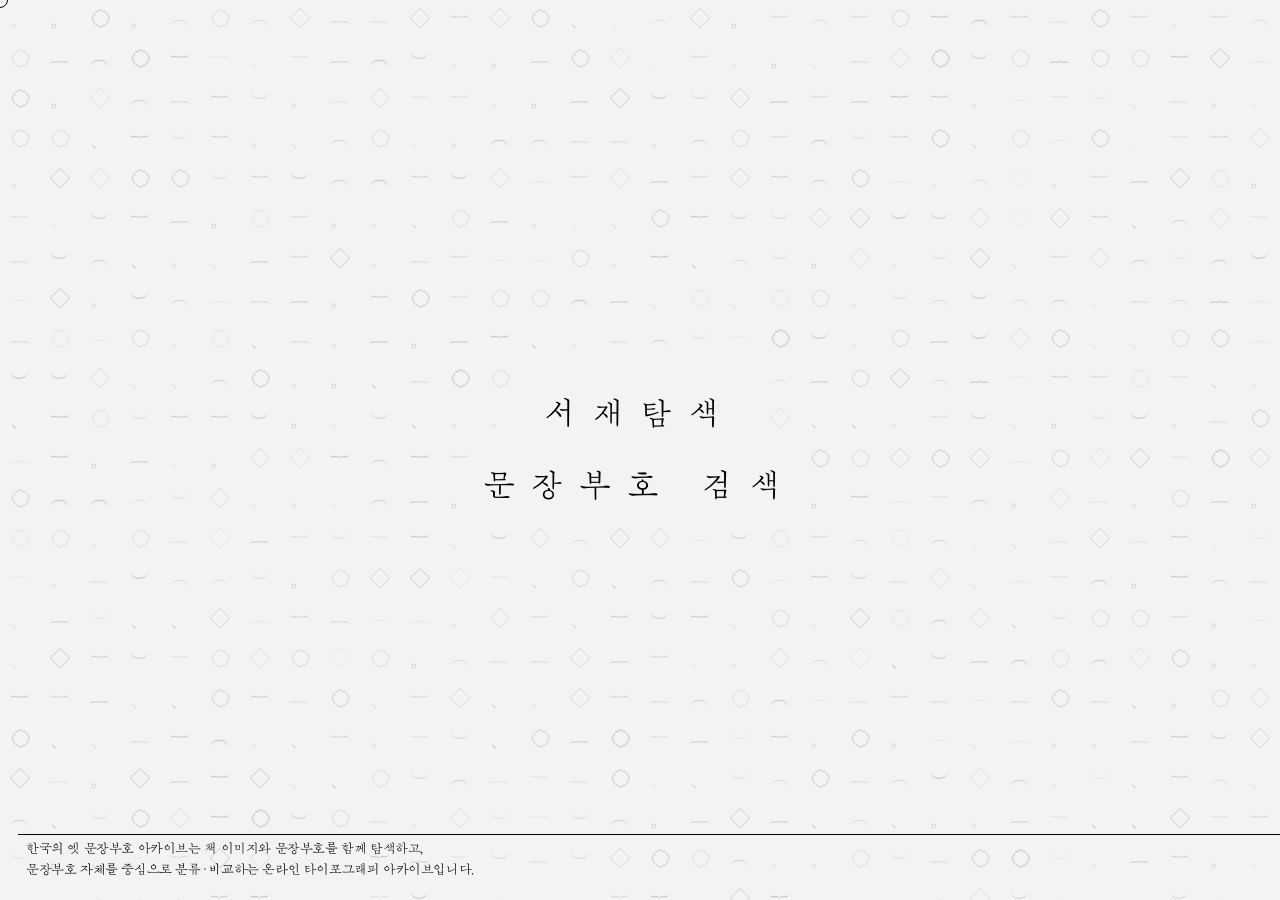
<file: index.html>
<!DOCTYPE html>
<html lang="ko">
<head>
<meta charset="UTF-8" />
<meta name="viewport" content="width=device-width, initial-scale=1.0" />
<title>한국의 옛 문장부호 아카이브</title>

<style>
@font-face {
  font-family: 'OnulSamhwamyeongjo';
  src: url('./OnulSamhwamyeongjo-Regular.woff') format('woff');
  font-weight: 300;
  font-style: normal;
}

*{
  margin:0;
  padding:0;
  box-sizing:border-box;
}

html,
body{
  width:100%;
  height:100%;
  overflow:hidden;
  background:#f3f3f3;
  color:#000;
  font-family:"OnulSamhwamyeongjo", serif;
}

body{
  cursor:none;
}

#cursor{
  position:fixed;
  width:16px;
  height:16px;
  border:1px solid #000;
  border-radius:50%;
  pointer-events:none;
  z-index:9999;
  transform:translate(-50%,-50%);
  transition:width .18s ease, height .18s ease, background .18s ease;
}

#cursor.big{
  width:42px;
  height:42px;
  background:rgba(0,0,0,.05);
}

.page{
  position:relative;
  width:100vw;
  height:100vh;
  overflow:hidden;
}

#canvas{
  position:absolute;
  inset:0;
  z-index:1;
}

.menu{
  position:relative;
  font-size: 2rem;
  z-index:5;
  width:100%;
  height:100%;
  display:flex;
  flex-direction:column;
  justify-content:center;
  align-items:center;
  gap:40px;
  pointer-events:none;
  letter-spacing: 2rem;
}

.link{
  position:relative;
  display:block;
  text-decoration:none;
  pointer-events:auto;
  font-size:clamp(2rem,8vw,2rem);
  font-weight:300;
  line-height:1;
  letter-spacing:.5em;
  color:#000;
  mix-blend-mode:screen;
  transition:
    transform .4s cubic-bezier(.22,1,.36,1),
    letter-spacing .4s cubic-bezier(.22,1,.36,1);
}

.link:hover{
  transform:scale(1.04);
  border-bottom:1px solid #000;
}

/* 하단 정보 전체 */
.bottom-info{
  position:absolute;
  left:18px;
  bottom:16px;
  z-index:6;

  display:grid;
  grid-template-columns: 520px 930px;
  gap:18px;
  align-items:start;

  height:50px;
  overflow:hidden;

  border-top:1px solid #000;


  color:#000;
}

/* 왼쪽 기본 설명 */
.info{
  width:520px;
  height:72px;

  font-size:.82rem;
  line-height:1.6;
  letter-spacing:-.03em;
  padding-left:8px;
  padding-top: 4px;
  overflow:hidden;
}

/* 오른쪽 hover 설명 */
.hover-info{
  width:500px;
  height:72px;

  font-size:.82rem;
  line-height:1.7;
  letter-spacing:-.03em;

  padding-top: 3px;

  overflow:hidden;
  word-break:keep-all;
  overflow-wrap:break-word;
}

/* 모바일 */
@media(max-width:760px){
  body{
    cursor:auto;
  }

  #cursor{
    display:none;
  }

  .link{
    font-size:clamp(3rem,15vw,5rem);
  }

  .bottom-info{
    left:10px;
    right:10px;
    bottom:10px;

    grid-template-columns: 1fr 120px;
    gap:10px;

    height:72px;
  }

  .info{
    width:auto;
    height:72px;
    font-size:.72rem;
  }

  .hover-info{
    width:300px;
    height:72px;
    font-size:.72rem;
  }
}
</style>
</head>

<body>

<div id="cursor"></div>

<main class="page">

  <canvas id="canvas"></canvas>

  <nav class="menu">
    <a href="5.9.html" class="link" id="link1">서재탐색</a>
    <a href="college.html" class="link" id="link2">문장부호 검색</a>
  </nav>

  <div class="bottom-info">
    <p class="info">
      한국의 옛 문장부호 아카이브는 책 이미지와 문장부호를 함께 탐색하고,<br>
      문장부호 자체를 중심으로 분류·비교하는 온라인 타이포그래피 아카이브입니다.
    </p>

    <p class="hover-info" id="hoverInfo"></p>
  </div>

</main>

<script>
/* ── 커서 ── */
const cursor = document.getElementById("cursor");

let mouseX = 0;
let mouseY = 0;
let cursorBusy = false;

window.addEventListener("mousemove", e => {
  mouseX = e.clientX;
  mouseY = e.clientY;

  if (!cursorBusy) {
    cursorBusy = true;

    requestAnimationFrame(() => {
      cursor.style.left = mouseX + "px";
      cursor.style.top  = mouseY + "px";

      const target = document.elementFromPoint(mouseX, mouseY);
      cursor.classList.toggle("big", !!target?.closest(".link"));

      cursorBusy = false;
    });
  }
});

/* ── 링크 호버 정보 ── */
const hoverInfo = document.getElementById("hoverInfo");
const link1 = document.getElementById("link1");
const link2 = document.getElementById("link2");

function setHoverInfo(text) {
  hoverInfo.textContent = text;
}

link1.addEventListener("mouseenter", () => {
  setHoverInfo("서재를 탐색하듯 책의 정보를 중심으로 구성되어 있습니다. 사용자는 책의 제목, 문장부호, 시대적 맥락을 따라가며 자료를 탐색할 수 있다.");
});

link2.addEventListener("mouseenter", () => {
  setHoverInfo("문장부호의 형태를 직접 그려보며 탐색할 수 있습니다. 키워드 입력 대신 손으로 기호를 재현하는 행위는, 이전의 흔적과 필기 감각을 디지털 환경 안에서 다시 불러옵니다.");
});

link1.addEventListener("mouseleave", () => {
  setHoverInfo("");
});

link2.addEventListener("mouseleave", () => {
  setHoverInfo("");
});

/* ── 캔버스 설정 ── */
const canvas = document.getElementById("canvas");
const ctx = canvas.getContext("2d", { alpha:true });

const marks = ["、","。","◇","◯","︵","︶","︷","︸"];

const FONT_SIZE = 22;
const COL_W = 40;
const ROW_H = 40;
const BASE_SPEED = 1.25;
const DPR_LIMIT = 1.25;

let dpr = 1;
let cols, rows, grid, heads, forbidden;
let resizeTimer = null;

function getForbiddenRects() {
  const PAD = 18;

  return ["link1","link2"]
    .map(id => document.getElementById(id))
    .filter(Boolean)
    .map(el => {
      const r = el.getBoundingClientRect();

      return {
        x: r.left - PAD,
        y: r.top - PAD,
        w: r.width + PAD * 2,
        h: r.height + PAD * 2
      };
    });
}

function isForbidden(c, r) {
  const px = c * COL_W + COL_W / 2;
  const py = r * ROW_H + ROW_H / 2;

  for (const rect of forbidden) {
    if (
      px >= rect.x &&
      px <= rect.x + rect.w &&
      py >= rect.y &&
      py <= rect.y + rect.h
    ) {
      return true;
    }
  }

  return false;
}

function randomMark() {
  return marks[(Math.random() * marks.length) | 0];
}

function init() {
  dpr = Math.min(window.devicePixelRatio || 1, DPR_LIMIT);

  const w = window.innerWidth;
  const h = window.innerHeight;

  canvas.width = Math.floor(w * dpr);
  canvas.height = Math.floor(h * dpr);
  canvas.style.width = w + "px";
  canvas.style.height = h + "px";

  ctx.setTransform(dpr, 0, 0, dpr, 0, 0);

  cols = Math.ceil(w / COL_W) + 3;
  rows = Math.ceil(h / ROW_H);

  forbidden = getForbiddenRects();

  grid = [];
  heads = [];

  for (let r = 0; r < rows; r++) {
    grid[r] = [];

    for (let c = 0; c < cols; c++) {
      const blocked = isForbidden(c, r);

      grid[r][c] = {
        char: randomMark(),
        base: blocked ? 0 : Math.random() * 0.12 + 0.04,
        blocked
      };
    }

    heads.push({
      row: r,
      x: -Math.random() * cols * COL_W,
      speed: BASE_SPEED * (0.65 + Math.random() * 0.65)
    });
  }
}

/* ── 메인 루프 ── */
let lastTime = null;
let frameSkip = 0;

function draw(ts) {
  requestAnimationFrame(draw);

  frameSkip++;
  if (frameSkip % 2 !== 0) return;

  if (!lastTime) lastTime = ts;

  const dt = Math.min((ts - lastTime) / 16.67, 3);
  lastTime = ts;

  ctx.clearRect(0, 0, window.innerWidth, window.innerHeight);

  ctx.font = `300 ${FONT_SIZE}px "Noto Serif KR", serif`;
  ctx.textBaseline = "middle";
  ctx.textAlign = "center";

  for (let r = 0; r < rows; r++) {
    const head = heads[r];
    head.x += head.speed * dt;

    const headCol = Math.floor(head.x / COL_W);

    for (let c = 0; c < cols; c++) {
      const cell = grid[r][c];

      if (cell.blocked) continue;

      const px = c * COL_W + COL_W / 2;
      const py = r * ROW_H + ROW_H / 2;
      const dist = headCol - c;

      let alpha;

      if (dist === 0) {
        if (Math.random() < 0.08 * dt) {
          cell.char = randomMark();
        }

        alpha = 0.78;
      } else if (dist > 0 && dist <= 3) {
        alpha = 0.42 - (dist - 1) * 0.1;
      } else if (dist < 0 && dist >= -1) {
        alpha = 0.08;
      } else {
        alpha = cell.base;
      }

      ctx.fillStyle = `rgba(0,0,0,${alpha.toFixed(3)})`;
      ctx.fillText(cell.char, px, py);
    }

    if (head.x > (cols + 2) * COL_W) {
      head.x = -(COL_W * (2 + Math.floor(Math.random() * 6)));

      for (let c = 0; c < cols; c++) {
        const cell = grid[r][c];

        if (!cell.blocked) {
          cell.char = randomMark();
          cell.base = Math.random() * 0.12 + 0.04;
        }
      }
    }
  }
}

function start() {
  init();
  requestAnimationFrame(draw);
}

if (document.readyState === "complete") {
  setTimeout(start, 150);
} else {
  window.addEventListener("load", () => setTimeout(start, 150));
}

window.addEventListener("resize", () => {
  clearTimeout(resizeTimer);

  resizeTimer = setTimeout(() => {
    lastTime = null;
    init();
  }, 180);
});
</script>

</body>
</html>
</file>
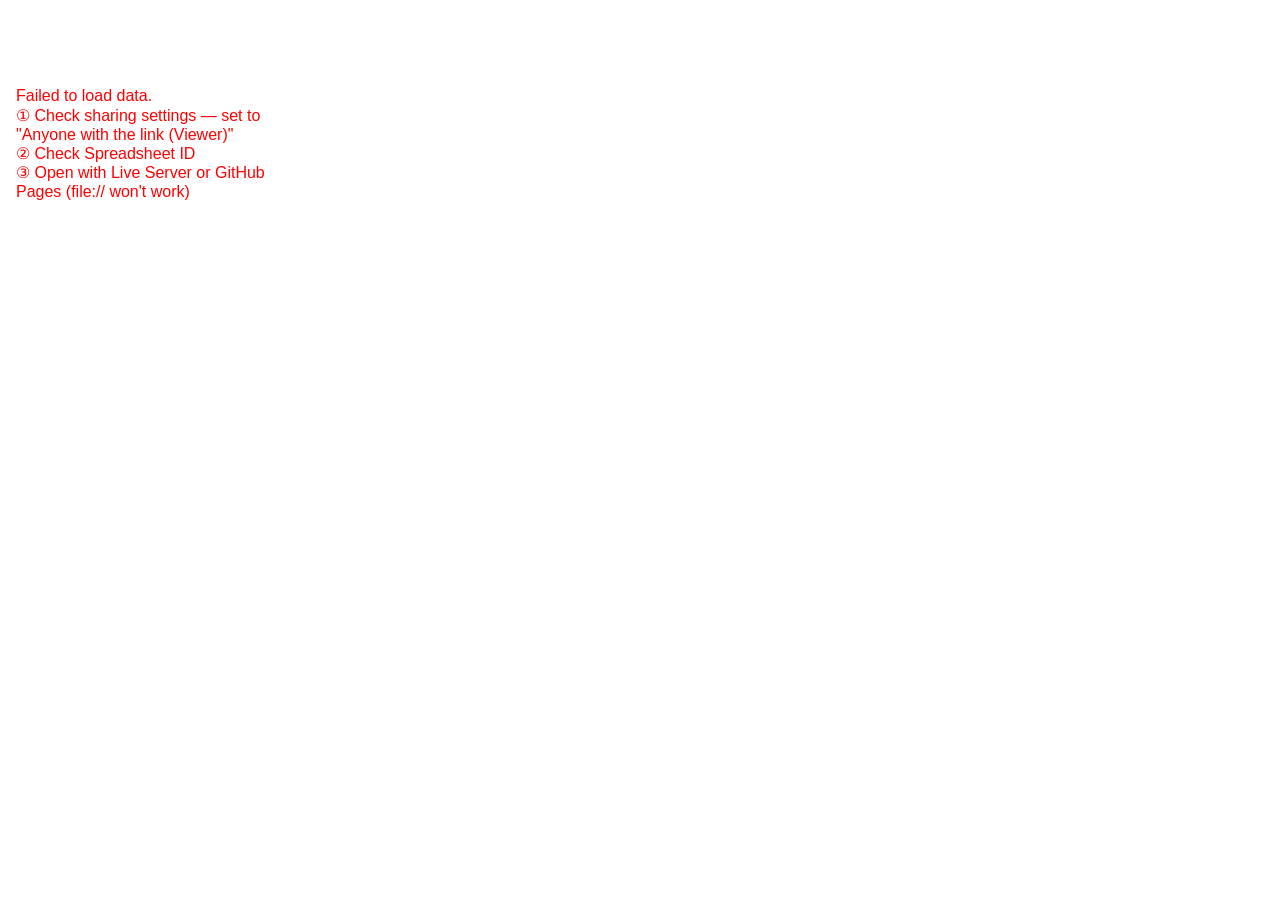
<file: backup/index.html>
<!DOCTYPE html>
<!--
  © Provided by Prof. Yuseon Park
  Hongik University, Design Research Studio, 2026
  with support from Mindy Seu, Alvin Ashiatey
-->
<html lang="en">
  <head>
    <meta charset="UTF-8" />
    <meta name="viewport" content="width=device-width, initial-scale=1.0" />
    <title>Eyes on the Road</title>
    <link rel="stylesheet" href="style.css" />
  </head>
  <body>

    <header>
      <h1 id="site-title"></h1>
      <p id="site-desc"></p>
    </header>

    <section class="about">
      <p id="about-text"></p>
    </section>

    <section class="works">
      <div id="grid"></div>
    </section>

    <script>
      const SPREADSHEET_ID = "여기에_ID_붙여넣기";

      const KEYS = {
        title:       "Meta-Title",
        description: "Meta-Description",
        about:       "About",
        project:     "UL-Project",
        date:        "UL-Date",
        location:    "UL-Location",
        note:        "UL-Note",
        image:       "UL-Images",
      };

      const CSV_URL =
        `https://docs.google.com/spreadsheets/d/${SPREADSHEET_ID}/export?format=csv`;

      function parseCSV(text) {
        const lines = text.trim().split("\n");
        const headers = splitCSVLine(lines[0]);
        return lines.slice(1).map((line) => {
          const values = splitCSVLine(line);
          const obj = {};
          headers.forEach((h, i) => {
            obj[h.trim()] = (values[i] || "").trim();
          });
          return obj;
        });
      }

      function splitCSVLine(line) {
        const result = [];
        let current = "";
        let inQuotes = false;
        for (let i = 0; i < line.length; i++) {
          const ch = line[i];
          if (ch === '"') {
            inQuotes = !inQuotes;
          } else if (ch === "," && !inQuotes) {
            result.push(current);
            current = "";
          } else {
            current += ch;
          }
        }
        result.push(current);
        return result;
      }

      fetch(CSV_URL)
        .then((res) => {
          if (!res.ok) throw new Error(`HTTP ${res.status}`);
          return res.text();
        })
        .then((text) => {
          const rows = parseCSV(text);
          const first = rows[0] || {};

          // 메타 정보
          document.getElementById("site-title").textContent = first[KEYS.title]       || "";
          document.getElementById("site-desc").textContent  = first[KEYS.description] || "";
          document.getElementById("about-text").textContent = first[KEYS.about]       || "";
          document.title = first[KEYS.title] || "";

          const grid = document.getElementById("grid");

          rows.forEach((row) => {
            if (!row[KEYS.project]) return;

            const card = document.createElement("div");
            card.className = "card";

            if (row[KEYS.image]) {
              const img = document.createElement("img");
              img.src     = row[KEYS.image];
              img.alt     = row[KEYS.project];
              img.loading = "lazy";
              card.appendChild(img);
            }

            const body = document.createElement("div");
            body.className = "card-body";

            const year     = row[KEYS.date]
              ? Math.floor(Number(row[KEYS.date])) || row[KEYS.date]
              : "";
            const location = row[KEYS.location] || "";
            const note     = row[KEYS.note]     || "";

            body.innerHTML = `
              <p class="project-name">${row[KEYS.project]}</p>
              <p class="project-meta">${[year, location].filter(Boolean).join(" | ")}</p>
              ${note ? `<p class="project-note">${note}</p>` : ""}
            `;

            card.appendChild(body);
            grid.appendChild(card);
          });
        })
        .catch((err) => {
          console.error("Error:", err);
          document.getElementById("grid").innerHTML =
            `<p style="color:red">
              Failed to load data.<br>
              ① Check sharing settings — set to "Anyone with the link (Viewer)"<br>
              ② Check Spreadsheet ID<br>
              ③ Open with Live Server or GitHub Pages (file:// won't work)
            </p>`;
        });
    </script>
  </body>
</html>
</file>
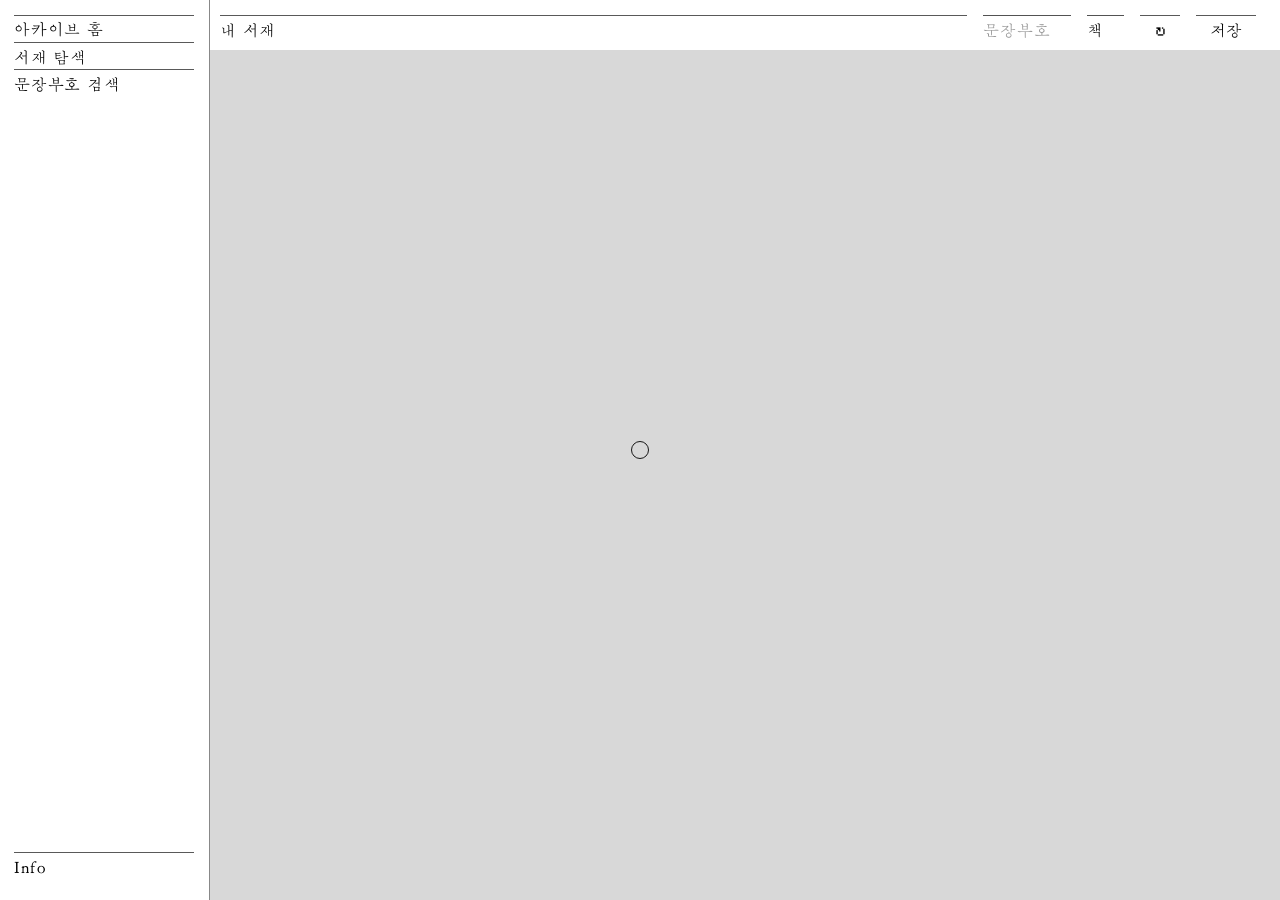
<file: 5.9.html>
<!DOCTYPE html>
<html lang="ko">
<head>
<meta charset="UTF-8" />
<meta name="viewport" content="width=device-width, initial-scale=1.0" />
<title>서재 탐색</title>
<style>

  
@import url('https://fonts.googleapis.com/css2?family=Noto+Serif+KR:wght@300;400;500;700;900&family=Noto+Sans+KR:wght@300;400;500;700;900&family=Noto+Serif+JP:wght@400;500;700&display=swap');
*{margin:0;padding:0;box-sizing:border-box;}

@font-face {
  font-family: 'OnulSamhwamyeongjo';
  src: url('./OnulSamhwamyeongjo-Regular.woff') format('woff');
  font-weight: normal;
  font-style: normal;
}
@font-face {
  font-family: 'SM3Gothic';
  src: url('./SM3Gothic.woff') format('woff');
  font-weight: normal;
  font-style: normal;
}


html,body{
  width:100%;
  height:100%;
  overflow:hidden;
  background:#ffffff;
  color:#000;
  font-family:"Noto Serif KR",serif;
  overscroll-behavior-x:none;
}

body{cursor:none;}

#cursor{
  position:fixed;width:18px;height:18px;
  border:1px solid rgba(0,0,0,.9);border-radius:50%;
  pointer-events:none;z-index:99999;
  transform:translate(-50%,-50%);mix-blend-mode:multiply;
}

#app{position:fixed;inset:0;display:flex;flex-direction:column;}

#topbar{
  position:fixed;
  top:15px;
  left:210px;
  right:0;
  width:auto;
  height:25px;

  display:grid;
  grid-template-columns:minmax(180px, 1fr) auto auto auto auto;
  align-items:center;
  column-gap:16px;

  padding:0 24px 0 10px;
  background:rgba(255, 255, 255, 0.96);
  backdrop-filter:blur(10px);
  z-index:9999;
  border-bottom:1.5px solid #ffffff;
}

#sidebar{
  position:fixed;
  top:0;
  left:0;

  width:210px;
  height:100vh;

  background:#fff;
  border-right:1px solid #888;

  z-index:10001;

  padding:20px;
}

.mode-btn{
  position:static;
  width:auto;
  min-width:max-content;
  height:33px;
  padding:0 20px 0 0;

  appearance:none;
  -webkit-appearance:none;

  border:none;
  border-top:1.5px solid #525252;
  border-bottom:1.5px solid transparent;

  background:transparent;

  font-family:'OnulSamhwamyeongjo', serif;
  font-size:1rem;
  font-weight:500;
  letter-spacing:.06em;
  cursor:pointer;
  transition:background .14s linear,color .14s linear;
}
.mode-btn.active{color: #959595;}

#refresh-btn{
  position:static;
  width:40px;
  height:33px;

  appearance:none;
  -webkit-appearance:none;

  border:none;
  border-top:1.5px solid #595959;
  border-bottom:1.5px solid transparent;

  background:transparent;

  display:flex;
  align-items:center;
  justify-content:center;
  font-family:'OnulSamhwamyeongjo', serif;
  font-size:22px;
  font-weight:200;
  line-height:1;
  cursor:pointer;
  transition:background .14s linear,color .14s linear;
}

#refresh-btn:hover{color: #a2a2a2;}
#sidebar-home:hover{color: #9f9f9f;}
.mode-btn:hover{color: #989898;}


#sidebar-home{
  position:fixed;
  top:15px;
  left:14px;
  width:180px;
  height:30px;

  font-family:'OnulSamhwamyeongjo', serif;
  font-size:1rem;
  font-weight:500;
  letter-spacing:.05em;

  appearance:none;
  -webkit-appearance:none;

  border:none;
  border-top:1.5px solid #595959;
  border-bottom:1.5px solid transparent;


  background:transparent;

  display:flex;
  align-items:center;
  justify-content:flex-start;
  cursor:pointer;
  z-index:10000;
}

#sidebar-punctuation,
#sidebar-library,
#sidebar-info{
  position:fixed;
  left:14px;
  width:180px;
  height:33px;

  font-family:'OnulSamhwamyeongjo', serif;
  font-size:1rem;
  font-weight:500;
  letter-spacing:.05em;

  appearance:none;
  -webkit-appearance:none;

  border:none;
  border-top:1.5px solid #595959;
  border-bottom:1.5px solid transparent;

  background:transparent;

  display:flex;
  align-items:center;
  justify-content:flex-start;

  cursor:pointer;
  z-index:10000;
}

#sidebar-library{
  top:42px;
}

#sidebar-library-menu{
  position:fixed;
  top:75px;
  left:14px;
  width:180px;
  display:none;
  z-index:10000;
}

#sidebar-library-menu.open{
  display:block;
}

.sidebar-sub-btn{
  width:160px;
  height:20px;
  margin:0 0 4px 19px;
  padding-top:5px;

  font-family:'OnulSamhwamyeongjo', serif;
  font-size:1rem;
  font-weight:500;
  letter-spacing:.05em;
  line-height: 0.9;

  appearance:none;
  -webkit-appearance:none;

  border:none;
  border-top:1.5px solid #595959;
  border-bottom:1.5px solid transparent;

  background:transparent;

  display:flex;
  align-items:center;
  justify-content:flex-start;

  cursor:pointer;
}

.sidebar-sub-btn:hover{
  color:#9f9f9f;
}

#sidebar-punctuation{
  top:69px;
}

#sidebar.has-library-menu-open #sidebar-punctuation{
  top:184px;
}

#sidebar-info{
  bottom:15px;
}

#sidebar-library:hover,
#sidebar-punctuation:hover,
#sidebar-info:hover{
  color:#9f9f9f;
}


#print-btn{
  position:static;
  width:auto;
  min-width:60px;
  height:33px;

  appearance:none;
  -webkit-appearance:none;
  border:none;
  border-top:1.5px solid #595959;
  border-bottom:1.5px solid transparent;
  background:transparent;

  font-family:'OnulSamhwamyeongjo', serif;
  font-size:1rem;
  cursor:pointer;
}

#print-btn:hover{
  color:#9f9f9f;
}

#library-btn{
  position:static;
  width:auto;
  height:33px;

  font-family:'OnulSamhwamyeongjo', serif;
  font-size:1rem;
  font-weight:500;
  letter-spacing:.05em;

  appearance:none;
  -webkit-appearance:none;

  border:none;
  border-top:1.5px solid #595959;
  border-bottom:1.5px solid transparent;

  background:transparent;

  display:flex;
  align-items:center;
  justify-content:flex-start;
  cursor:pointer;
  z-index:10000;
}

#library-btn:hover{color: #b0b0b0;}

@media (max-width: 900px){
  #topbar{
    column-gap:10px;
    padding-right:14px;
  }

  .mode-btn{
    padding-right:12px;
  }

  #library-btn,
  .mode-btn,
  #print-btn{
    font-size:.9rem;
  }
}


#scroll{
  position:absolute;
  top:50px;
  left:210px;
  right:0;
  bottom:0;
  display:flex;flex-direction:row;
  overflow-x:auto;overflow-y:hidden;
  scrollbar-width:none;
  background:#dedede;
  overscroll-behavior-x:none;
  touch-action:pan-x;
}
#scroll::-webkit-scrollbar{display:none;}

.item-wrapper{
  position:relative;
  height:100%;
  flex-shrink:0;
  width:40px;
  transition:width .6s linear;
  margin-right:-1px;
}

.item-wrapper.open{width:820px;}

.item-visual{
  position:absolute;
  inset:0;
  width:100%;
  height:100%;
  will-change:transform;
  z-index:2;
}

.item-detail{
  position:absolute;
  top:0;

  left:40px;
  right:auto;

  width:770px;
  height:100%;
  background:#fff;

  overflow-y:auto;
  overflow-x:hidden;
  scrollbar-width:none;
  padding-bottom:300px; /* 이걸 추가 */
  overscroll-behavior:contain;
  -webkit-overflow-scrolling:touch;

  border-left:1.5px solid #828282;
  border-right:1.5px solid #838383;

  transform:translateX(-40px); /* 중요 */
  opacity:1;
  visibility:hidden;

  transition:
    opacity .5s linear,
    transform .6s linear,
    visibility 0s linear .6s;
}

.item-detail.closing{
  opacity:0;
}

.item-detail::-webkit-scrollbar{display:none;}

.item-wrapper.open .item-detail{
  transform:translateX(0);
  opacity:1;
  visibility:visible;
  pointer-events:auto;
  transition:
    transform .6s linear,
    visibility 0s;
}

.item-main{
  position:absolute;
  top:0;
  left:0;
  right: auto;
  width:50px;
  height:100%;
  background:#fff;
  transform-origin:bottom center;
  will-change:transform;
  z-index:3;
  overflow:visible;
}

/*.item-main::after {
  content: "";
  position: absolute;
  top: 0;
  left: 0;     
  width: 1.5px;
  height: 100%;
  background: rgb(128, 128, 128);
  z-index: 9999;
}*/

.spine-bg{
  position:absolute;
  top:0;
  left:0;
  right:auto;
  width:40px;
  height:100%;
  background:#dedede;
}

.hover-zone{
  position:absolute;
  top:0;
  left:0;
  right: auto;
  width:154px;
  height:100%;
  z-index:4;
  cursor:pointer;
}
.item-wrapper.open .hover-zone{width:40px;}

.spine-mark{
  position:absolute;
  inset:10px 4px;
  z-index:1;
  pointer-events:none;
  opacity:0;
  overflow:visible;
  transition:none;
}

.item-main.active-hover .spine-mark,
.item-wrapper.open .spine-mark{opacity:.9;}

.spine-mark svg{
  width:100%;
  height:100%;
  display:block;
  overflow:visible;
}

.spine-mark path,
.spine-mark circle,
.spine-mark ellipse{
  fill:none;
  stroke:#00ff6e;
  stroke-width:2.2;
  stroke-linecap:round;
  stroke-linejoin:round;
  vector-effect:non-scaling-stroke;
}

.name-col{
  position:relative;
  z-index:2;
  width:32px;height:100%;
  display:flex;justify-content:center;align-items:flex-start;
  padding:18px 7px 0 7px;
}
.name-text{
  writing-mode:vertical-rl;
  font-size:34px;
  font-weight:400;
  line-height:1.2;
  letter-spacing:.14em;
  font-family:"Noto Serif KR",serif;
}

.jp-comma{
  font-family:"Noto Serif JP",serif;
  font-size:0.92em;
  display:inline-block;
  letter-spacing:-0.7em;
}

.item-main.active-hover .meta-text,
.item-wrapper.open .meta-text{opacity:1;transform:translateY(0);}

.book-spread{
  width:770px;
  min-height:100%;
  height:auto;
  display:flex;
  flex-direction:column;
  background:#fff;
  font-family:'SM3Gothic', sans-serif;
}

.page-left{
  width:100%;
  min-height:100%;
  height:auto;
  overflow:visible;
  background:#ffffff;
  flex-shrink:0;

  display:grid;
  grid-template-columns:150px 1fr;
  gap:24px;
  align-items:start;
  padding:28px 28px 300px 28px;
}

/* 이미지 왼쪽 info */
.info-cols{
  width:150px;
  height:100%;              /* 추가 */
  display:flex;
  flex-direction:column;
  gap:9px;
  position:relative;
}

.info-col{
  display:grid;
  grid-template-columns:42px 1fr;
  gap:10px;
  align-items:start;
  opacity:0;
  transform:none;
  transition:opacity .5s linear;
}

.item-wrapper.open .info-col,
.item-wrapper.open .image-description-wrap,
.item-wrapper.open .image-description,
.item-wrapper.open .page-img,
.item-wrapper.open .info-cols::before,
.item-wrapper.open .spread-nav,
.item-wrapper.open .image-description-en{
  opacity:1;
  transform:none;
  transition:
    opacity .5s linear .8s;
}

.item-wrapper:not(.open) .info-col,
.item-wrapper:not(.open) .image-description-wrap,
.item-wrapper:not(.open) .image-description,
.item-wrapper:not(.open) .page-img,
.item-wrapper:not(.open) .info-cols::before,
.item-wrapper:not(.open) .spread-nav,
.item-wrapper:not(.open) .image-description-en{
  
  opacity:0;
  transform:none;
  transition:
    opacity .2s linear 0s;
}

.item-detail.closing .info-col,
.item-detail.closing .image-description-wrap,
.item-detail.closing .image-description,
.item-detail.closing .page-img,
.item-detail.closing .info-cols::before,
.item-detail.closing .spread-nav,
.item-detail.closing .image-description-en{
  opacity:0;
  transition:
    opacity .2s linear 0s;
}

.info-label,
.info-value{
  writing-mode:horizontal-tb;
  text-orientation:mixed;
  font-family:'SM3Gothic', sans-serif;
  font-size:.84rem;
  font-weight:300;
  line-height:1.6;
  margin:0;
  padding:0;
  letter-spacing:-.03em;
  white-space:normal;
  overflow-wrap:anywhere;
  word-break:break-all;
  hyphens:auto;
}

.info-label{
  color:#000;
  transform:translateX(-6px);
}

.info-value{
  color:#000;
}

.image-area{
  display:flex;
  flex-direction:column;
  align-items:flex-end;
  gap:18px;
}

.page-img{
  width:480px;
  height:400px;

  object-fit:cover;

  box-sizing:border-box;

  opacity:1;
  transition:transform .42s cubic-bezier(.22,1,.36,1);
  filter:grayscale(1) contrast(1.12) brightness(.92) saturate(0) sepia(.08);
}

.item-wrapper.open .page-img{
  opacity:.96;
  transform:scale(1);
}

/* 이미지 아래 설명: 한글 → 영어 순서 */
.image-description-wrap{
  position:absolute;
  left:-5px;
  top:450px;
  width:720px;
  line-height:2;
  letter-spacing: 1.2;
  border-top:1.5px solid #000000; 
  border-bottom:1.5px solid #767676;  /* 위쪽 선 */
  padding-top:4px;     
  padding-bottom:6px;      

  display:grid;
  grid-template-columns:340px 340px;
  gap:32px;
  align-items:start;

  cursor:pointer;
}

.image-description-wrap:hover::before{
  color:#a9a9a9;
}

.image-description-wrap.saved::before{
  content:"내 서재에 추가됨";
}

.image-description-wrap::before{
  content:"내 서재에 추가";
  font-size: 0.9rem;


  position:absolute;
  left:0;
  bottom:100%;

  width:720px;
  height:20px;
  transform:translateY(-8px);

  border-top:1.5px solid #000000;
}


.image-description,
.image-description-en{
  color:#000;
  width:340px;
  max-width:340px;
  word-break:keep-all;
  overflow-wrap:break-word;
  opacity:0;
  transform:none;
  transition:opacity .5s linear;
}

.image-description{
  font-family:'SM3Gothic', sans-serif;
  font-size:0.9rem;
  line-height:1.8;
  letter-spacing:-.03em;
}

.image-description-en{
  font-family:"Helvetica Neue", Arial, sans-serif;
  font-size:1rem;
  line-height:1.5;
  font-weight: 300;
  letter-spacing:0.03em;
}

.spread-nav{
  position:absolute;
  left:-5px;
  top:965px;
  width:720px;

  display:flex;
  justify-content:space-between;

  opacity:0;
  transition:opacity .5s linear;
}

.item-wrapper.open .spread-nav{
  opacity:1;
  transition:opacity .5s linear .8s;
}

.nav-box{
  width:1000px;
  height:30px;
  background:#fff;

  font-family:'SM3Gothic', sans-serif;
  font-size:0.85rem;

  cursor:pointer;
}

.nav-box.next{
  text-align:right;
}

.nav-box:hover{
  color:#a9a9a9;
}

#content-frame{
  position:fixed;
  left:210px;
  top:50px;
  width:calc(100vw - 210px);
  height:calc(100vh - 50px);
  border:none;
  background:white;
  display:none;
  z-index:100;
}

@media print {
  .spine-bg{
    background:#ffffff !important;
  }
  .item-wrapper{
    width:30px !important;
  }

  .item-main,
  .spine-bg,
  .name-col{
    width:30px !important;
  }

  .name-text{
    font-size:18px !important;
  }

  .item-wrapper{
  width:32px;
}

.item-wrapper.open{
  width:820px;
}
@media print {

  #topbar,
  #sidebar-home,
  #sidebar-library-menu,
  #library-btn,
  #cursor {
    display:none !important;
  }

  #scroll{
    overflow:visible !important;
    background:#fff !important;
  }

  .item-wrapper.open{
    width:auto !important;
  }

  .item-visual{
    transform:none !important;
  }

  .item-detail{
    position:relative !important;
    left:0 !important;
    transform:none !important;
    width:770px !important;
    border:none !important;
    visibility:visible !important;
    opacity:1 !important;
  }

  .item-main{
    display:none !important;
  }
}
}




/* 페이지 저장 PDF 전용 설정 */
@page{
  size: 210mm 420mm;
  margin:0;
}

@media print{
  html, body{
    width:210mm !important;
    min-height:500mm !important;
    height:auto !important;
    overflow:visible !important;
    background:#fff !important;
    cursor:auto !important;
  }

  #topbar,
  #sidebar-home,
  #sidebar-library-menu,
  #library-btn,
  #cursor,
  #refresh-btn,
  .mode-btn,
  #print-btn,
  .hover-zone,
  .spread-nav{
    display:none !important;
  }

  #app{
    position:static !important;
    display:block !important;
    width:210mm !important;
    height:auto !important;
  }

  #scroll{
    position:static !important;
    inset:auto !important;
    display:block !important;
    width:210mm !important;
    height:auto !important;
    overflow:visible !important;
    background:#fff !important;
  }

  .item-wrapper{
    display:block !important;
    position:relative !important;
    width:210mm !important;
    height:auto !important;
    margin:0 !important;
    overflow:visible !important;
    page-break-after:always !important;
  }

  .item-wrapper.open{
    display:block !important;
  }

  .item-wrapper.open .item-visual{
    position:static !important;
    width:210mm !important;
    height:auto !important;
    transform:none !important;
    display:flex !important;
    flex-direction:column !important;
  }

  /* 기존 세로 책등을 PDF에서는 A4 상단 가로 책등으로 사용 */
  .item-wrapper.open .spine-bg{
    display:none !important;
  }

  .item-wrapper.open .item-main{
    display:flex !important;
    position:relative !important;
    top:auto !important;
    left:auto !important;
    width:210mm !important;
    height:18mm !important;
    background:#fff !important;
    transform:none !important;
    overflow:hidden !important;
    order:0 !important;
    z-index:auto !important;
  }

  .item-wrapper.open .spine-mark,
  .item-wrapper.open .meta-col{
    display:none !important;
  }

  .item-wrapper.open .name-col{
    width:210mm !important;
    height:18mm !important;
    padding:0 6mm !important;
    display:flex !important;
    align-items:center !important;
    justify-content:flex-start !important;
  }

  .item-wrapper.open .name-text{
    writing-mode:horizontal-tb !important;
    text-orientation:mixed !important;
    white-space:nowrap !important;

    font-family:'OnulSamhwamyeongjo', serif !important;
    font-weight: 500;

    font-size:25pt !important;

    font-weight:normal !important;
    line-height:1.1 !important;
    letter-spacing:.03em !important;
  }

  .item-wrapper.open .name-text .glyph-num{
    font-size:1.3em !important;
    position:relative;
    top:0.12em;
  }

  .item-wrapper.open .name-text .glyph-zero{
    font-size:1.08em !important;
    position:relative;
    top:0em;
  }

  .item-wrapper.open .item-detail{
    display:block !important;
    position:relative !important;
    top:auto !important;
    left:auto !important;
    right:auto !important;
    width:210mm !important;
    min-height:279mm !important;
    height:auto !important;
    overflow:visible !important;
    transform:none !important;
    visibility:visible !important;
    opacity:1 !important;
    border:none !important;
    order:1 !important;
    padding:0 !important;
    background:#fff !important;
  }

  .book-spread{
    width:210mm !important;
    min-height:279mm !important;
    height:auto !important;
    overflow:visible !important;
  }

  .page-left{
    display:flex !important;
    flex-direction:column !important;

    width:210mm !important;
    min-height:279mm !important;
    height:auto !important;
    padding:8mm 8mm 0 8mm !important;
    gap:8mm !important;
  }

  .info-cols{
    width:194mm !important;
  }

  .info-col{
    grid-template-columns:30mm 1fr !important;
  }

  .image-area{
    width:194mm !important;
    align-items:flex-start !important;
    display:flex !important;
    flex-direction:column !important;
    align-items:flex-start !important;
  }

  .page-img{
    max-width:194mm !important;
    width:auto !important;
    height:170mm !important;
    object-fit:contain !important;
    margin-left:0 !important;
    margin-right:auto !important;
    align-self:flex-start !important;
    object-fit:contain !important;
    object-position:left top !important;
    transform:translateX(-1mm) !important;
  }

  .image-description-wrap{
    position:relative !important;
    left:auto !important;
    top:auto !important;

    width:194mm !important;

    display:grid !important;
    grid-template-columns:89mm 93mm !important;
    gap:2mm !important;

    margin-top:5mm !important;
    border-top:none !important;
    border-bottom:none !important;
  }

  .image-description{
    width:89mm !important;
    max-width:89mm !important;
  }

  .image-description-en{
    width:93mm !important;
    max-width:93mm !important;
  }

  .image-description-wrap::before,
  .image-description-wrap::after{
    display:none !important;
  }

    .info-label,
  .info-value{
    font-size:1.4rem !important;
    line-height:1.35 !important;
    font-weight:500;
    letter-spacing:0.2mm;
  }

  .image-description{
    font-size:1.15rem !important;
    line-height:1.8 !important;
    letter-spacing: 0mm;
  }

  .image-description-en{
    font-size:1.33rem !important;
    line-height:1.5 !important;
    font-weight:300;
    letter-spacing: 0.1mm;
  }

  @media print{
    #sidebar,
    #topbar,
    #cursor,
    #content-frame{
      display:none !important;
    }

    #app{
      position:static !important;
      width:100% !important;
      height:auto !important;
    }

    #scroll{
      position:static !important;
      left:0 !important;
      top:0 !important;
      width:100% !important;
      height:auto !important;
      padding:0 !important;
      overflow:visible !important;
      background:#fff !important;
    }

    .info-page{
      min-width:0 !important;
      width:100% !important;
    }

        .item-wrapper{
      display:none !important;
    }

    .item-wrapper.open{
      display:block !important;
    }
  }

}

.info-page{
  min-width:1080px;
  width:100%;
  font-family:'SM3Gothic', sans-serif;
  font-size:.95rem;
  line-height:1.6;
  letter-spacing: -.05px;
}

.info-table-header,
.info-table-row{
  display:grid;
  grid-template-columns:minmax(64px, 80px) 1fr;
}

.info-num-header,
.info-num{
  padding:0px 0px;
  border-right:1px solid #ffffff;
  border-bottom:1px solid #ffffff;
}

.info-num-header{
  position:sticky;
  top:0;
  z-index:20;
  background:#ffffff;
  color:#000000;
  font-size:.8rem;
  font-weight: 700;
  line-height: 3;
}

.glyph-num{
  font-size:1.2rem;
}

.glyph-zero{
  font-size:1rem;
}

.info-grid{
  display:grid;
  grid-template-columns:
    minmax(240px, 2.2fr)
    minmax(90px, .8fr)
    minmax(110px, .9fr)
    minmax(50px, .9fr)
    minmax(230px, 1.4fr)
    minmax(220px, 1.7fr);
  align-items:start;
}

.info-header{
  position:sticky;
  top:0;
  z-index:20;
  background:#ffffff;
  color:#000000;
  font-size:.8rem;
  font-weight: 700;
  line-height: 3;
}

.info-header div,
.info-row div{
  padding:0px 8px;
  border-right:1px solid #ffffff;
  border-bottom:1px solid #ffffff;
  word-break:keep-all;
  overflow-wrap:anywhere;
}

.info-row{
  background:#fff;
  color:#000;
}

.info-table-row:hover .info-row,
.info-table-row:hover .info-num{
  color: #242424;
}

</style>
</head>

<body>
<div id="cursor"></div>
<div id="sidebar">
  <div id="sidebar-home">아카이브 홈</div>
  <div id="sidebar-library">서재 탐색</div>
  <div id="sidebar-library-menu" aria-hidden="true">
    <button class="sidebar-sub-btn" id="sidebar-my-library" type="button">내서재</button>
    <button class="sidebar-sub-btn" id="sidebar-view-punct" type="button">문장부호 보기</button>
    <button class="sidebar-sub-btn" id="sidebar-view-book" type="button">책 보기</button>
  </div>
  <div id="sidebar-punctuation">문장부호 검색</div>
  <div id="sidebar-info">Info</div>
</div>

<div id="app">
  <div id="topbar">
    <div id="library-btn">내 서재</div>
    <button class="mode-btn active" data-mode="punct">문장부호</button>
    <button class="mode-btn" data-mode="book">책</button>
    <button id="refresh-btn" aria-label="새로고침" title="새로고침">↻</button>
    <button id="print-btn" aria-label="저장" title="저장">저장</button>
  </div>
  <div id="scroll"></div>
</div>

<iframe id="content-frame"></iframe>

<script>
const SPREADSHEET_ID = "1lgA52QAg3-tIM07LVgSJVRmOwjbXmUeWfJ1xou-IE2Y";
const GID = "2070526780";
const CSV_URL = `https://docs.google.com/spreadsheets/d/${SPREADSHEET_ID}/export?format=csv&gid=${GID}`;

const K = {
  no:"번호", name:"이름", cat:"분류", period:"시대", paper:"종이",
  size:"크기", coll:"소장처", caption:"caption", captionEn:"caption-en",
  punctImg:"UL-Punctuation", bookImg:"UL-Images"
};

let currentMode = "punct";
const FONT_SIZE = 20;

let allRows = [];
let allWrappers = [];
let openIdx = -1;
const bookMotion = [];

let mouseX = innerWidth / 2;
let mouseY = innerHeight / 2;
let smoothMouseX = mouseX;
let smoothMouseY = mouseY;
let prevSmoothMouseX = smoothMouseX;

let swipeDir = 1;
let hoveredIndex = -1;

const SNAP = 0.05;

const LIBRARY_STORAGE_KEY = "myLibraryBooks";

function getBookId(row){
  return [row[K.no], row[K.name], row[K.period]].filter(Boolean).join("|");
}

function getLibraryBooks(){
  try{
    return JSON.parse(localStorage.getItem(LIBRARY_STORAGE_KEY) || "[]");
  }catch(e){
    console.error(e);
    return [];
  }
}

function saveLibraryBooks(books){
  localStorage.setItem(LIBRARY_STORAGE_KEY, JSON.stringify(books));
}

function isInLibrary(row){
  const id = getBookId(row);
  return getLibraryBooks().some(book => getBookId(book) === id);
}

function addToLibrary(row, target){
  const books = getLibraryBooks();
  const id = getBookId(row);

  if(!books.some(book => getBookId(book) === id)){
    books.push(row);
    saveLibraryBooks(books);
  }

  if(target){
    if(target.classList && target.classList.contains("image-description-wrap")){
      target.classList.add("saved");
    }else{
      target.textContent = "내 서재에 추가됨";
    }
  }
}

function shuffleArray(arr){
  const a = [...arr];
  for(let i = a.length - 1; i > 0; i--){
    const j = Math.floor(Math.random() * (i + 1));
    [a[i], a[j]] = [a[j], a[i]];
  }
  return a;
}

function parseCSV(t){
  const ln=t.trim().split("\n");
  const hd=splitCSV(ln[0]);
  return ln.slice(1).map(l=>{
    const v=splitCSV(l);
    const o={};
    hd.forEach((h,i)=>{ o[h.trim()]=(v[i]||"").trim(); });
    return o;
  });
}

function splitCSV(l){
  const r=[];let c="";let q=false;
  for(const ch of l){
    if(ch==='"') q=!q;
    else if(ch===','&&!q){r.push(c);c="";}
    else c+=ch;
  }
  r.push(c);
  return r;
}

function getCurrentImage(row){
  return currentMode==="book"
    ? (row[K.bookImg] || row[K.punctImg] || "")
    : (row[K.punctImg] || "");
}

function getSpineMarkType(row){
  const cat = row[K.cat] || "";

  if(cat.includes("괄호")) return "paren";
  if(cat.includes("권표")) return "circle";
  if(cat.includes("구두")) return "comma";

  return "";
}

function createSpineSVG(type){
  const wrap = document.createElement("div");
  wrap.className = `spine-mark mark-${type}`;

  if(!type) return wrap;

  const svgNS = "http://www.w3.org/2000/svg";
  const svg = document.createElementNS(svgNS, "svg");
  svg.setAttribute("viewBox", "0 0 54 720");
  svg.setAttribute("preserveAspectRatio", "none");
  svg.setAttribute("aria-hidden", "true");

  if(type === "paren"){
    const left = document.createElementNS(svgNS, "path");
    left.setAttribute("d", "M34 70 C18 170 18 550 34 650");

    const right = document.createElementNS(svgNS, "path");
    right.setAttribute("d", "M20 70 C36 170 36 550 20 650");

    svg.appendChild(left);
    svg.appendChild(right);
  }

  if(type === "circle"){
    const ellipse = document.createElementNS(svgNS, "ellipse");
    ellipse.setAttribute("cx", "27");
    ellipse.setAttribute("cy", "360");
    ellipse.setAttribute("rx", "16");
    ellipse.setAttribute("ry", "275");

    svg.appendChild(ellipse);
  }

  if(type === "comma"){
    const fit = document.createElementNS(svgNS, "g");
    fit.setAttribute("transform", "translate(-2.87 0) scale(0.5846)");

    const fitted = document.createElementNS(svgNS, "g");
    fitted.setAttribute("transform", "translate(27 360) scale(0.72) rotate(-90) translate(-27 -360)");

    const flip = document.createElementNS(svgNS, "g");
    flip.setAttribute("transform", "translate(54,0) scale(-1,1)");

    const rotate = document.createElementNS(svgNS, "g");
    rotate.setAttribute("transform", "rotate(142 27 360)");

    const comma = document.createElementNS(svgNS, "path");
    comma.setAttribute("d", "M27 250 C12 250 10 285 24 305 C34 320 42 350 31 390 C48 365 52 325 45 290 C41 265 35 250 27 250 Z");

    rotate.appendChild(comma);
    flip.appendChild(rotate);
    fitted.appendChild(flip);
    fit.appendChild(fitted);
    svg.appendChild(fit);
  }

  wrap.appendChild(svg);
  return wrap;
}

function buildList(rows, shouldShuffle = true){
  const filteredRows = rows.filter(r => r[K.name]);

  allRows = shouldShuffle
    ? shuffleArray(filteredRows)
    : filteredRows;

  const scroll = document.getElementById("scroll");
  scroll.innerHTML = "";

  allWrappers = [];
  bookMotion.length = 0;
  openIdx = -1;
  hoveredIndex = -1;

  allRows.forEach((row,idx)=>{
    const wrapper = document.createElement("div");
    wrapper.className = "item-wrapper";

    const visual = document.createElement("div");
    visual.className = "item-visual";

    const detail = document.createElement("div");
    detail.className = "item-detail";

    const spread = document.createElement("div");
    spread.className = "book-spread";

    const pageL = document.createElement("div");
    pageL.className = "page-left";

    const infoCols = document.createElement("div");
    infoCols.className = "info-cols";

    [
      {key:K.no,    label:"번호"},
      {key:K.name,  label:"이름"},
      {key:K.period,label:"시대"},
      {key:K.cat,   label:"분류"},
      {key:K.coll,  label:"소장처"},
      {key:K.paper, label:"종이"},
      {key:K.size,  label:"크기"}
    ].filter(f=>row[f.key]).forEach(f=>{
      
      const col = document.createElement("div");
      col.className = "info-col";

      const lbl = document.createElement("div");
      lbl.className = "info-label";
      lbl.textContent = f.label;

      const val = document.createElement("div");
      val.className = "info-value";
      val.textContent = row[f.key];

      col.appendChild(lbl);
      col.appendChild(val);
      infoCols.appendChild(col);
    });

    const imageArea = document.createElement("div");
    imageArea.className = "image-area";

    const img = document.createElement("img");
    img.className = "page-img";
    img.dataset.row = idx;

    /* 이미지 아래 설명: 한글 → 영어 순 */
    const captionKr = (row[K.caption] || "").trim();
    const captionEn = (row[K.captionEn] || "").trim();

    const descWrap = document.createElement("div");
    descWrap.className = "image-description-wrap";
    if(isInLibrary(row)){
      descWrap.classList.add("saved");
    }

    descWrap.addEventListener("click", (e)=>{
      e.stopPropagation();
      addToLibrary(row, descWrap);
    });

    const descKr = document.createElement("div");
    descKr.className = "image-description";
    descKr.textContent = captionKr;

    const descEn = document.createElement("div");
    descEn.className = "image-description-en";
    descEn.textContent = captionEn;

    descWrap.appendChild(descKr);
    descWrap.appendChild(descEn);

    infoCols.appendChild(descWrap);

    /* 이미지는 따로 */
    imageArea.appendChild(img);

    pageL.appendChild(infoCols);
    pageL.appendChild(imageArea);

    spread.appendChild(pageL);

    const spreadNav = document.createElement("div");
    spreadNav.className = "spread-nav";

    const prevBox = document.createElement("div");
    prevBox.className = "nav-box prev";
    prevBox.textContent = "이전";

    const nextBox = document.createElement("div");
    nextBox.className = "nav-box next";
    nextBox.textContent = "다음";

    prevBox.addEventListener("click", (e)=>{
      e.stopPropagation();
      if(idx > 0){
        toggleItem(idx - 1);
      }
    });

    nextBox.addEventListener("click", (e)=>{
      e.stopPropagation();
      if(idx < allRows.length - 1){
        toggleItem(idx + 1);
      }
    });

    spreadNav.appendChild(prevBox);
    spreadNav.appendChild(nextBox);
    infoCols.appendChild(spreadNav);

    detail.appendChild(spread);

    const main = document.createElement("div");
    main.className = "item-main";

    const spineType = getSpineMarkType(row);
    const spineMark = createSpineSVG(spineType);
    main.appendChild(spineMark);

    const nc = document.createElement("div");
    nc.className = "name-col";

    const nt = document.createElement("span");
    nt.className = "name-text";
    nt.style.fontSize = FONT_SIZE + "px";

    const title = row[K.name] || "";

    nt.innerHTML = title
      .replaceAll(",", '<span class="jp-comma">、</span>')
      .replaceAll("、", '<span class="jp-comma">、</span>')
      .replaceAll("。", '<span class="jp-comma">。</span>');

    nc.appendChild(nt);
    main.appendChild(nc);

    const mc = document.createElement("div");
    mc.className = "meta-col";

    [row[K.cat], row[K.period], row[K.coll]].filter(Boolean).forEach(v=>{
      const t = document.createElement("span");
      t.className = "meta-text";
      t.textContent = v;
      mc.appendChild(t);
    });

    main.appendChild(mc);

    const bg = document.createElement("div");
    bg.className = "spine-bg";

    const hz = document.createElement("div");
    hz.className = "hover-zone";

    hz.addEventListener("mouseenter",()=>{
      hoveredIndex = idx;
    });

    hz.addEventListener("mouseleave",()=>{
      if(hoveredIndex === idx){
        hoveredIndex = -1;
      }
    });

    hz.addEventListener("click",()=>{
      toggleItem(idx);
    });

    visual.appendChild(detail);
    visual.appendChild(bg);
    visual.appendChild(main);
    visual.appendChild(hz);

    wrapper.appendChild(visual);
    scroll.appendChild(wrapper);

    allWrappers.push(wrapper);
    bookMotion.push({x:0,r:0,tx:0,tr:0});
  });
}

function toggleItem(idx){
  const wrapper = allWrappers[idx];
  const isOpen = wrapper.classList.contains("open");

  if(openIdx >= 0 && openIdx !== idx){
    allWrappers[openIdx].classList.remove("open");

    const oldImg = allWrappers[openIdx].querySelector(".page-img");

    setTimeout(()=>{
      oldImg.src = "";
    },900);
  }

  if(isOpen){
    hoveredIndex = -1;  
    const detail = wrapper.querySelector(".item-detail");
    const img = wrapper.querySelector(".page-img");

    detail.classList.add("closing");

    setTimeout(()=>{
      wrapper.classList.remove("open");
      detail.classList.remove("closing");

      setTimeout(()=>{
        img.src = "";
      },900);

    },500);

    openIdx = -1;

  } else {
    wrapper.classList.add("open");

    const img = wrapper.querySelector(".page-img");
    const src = getCurrentImage(allRows[idx]);

    if(src && img.src !== src){
      img.src = src;
      img.onload = ()=>{
      };
    }

    openIdx = idx;
  }
}

function lerp(a,b,t){return a + (b-a) * t;}
function clamp(v,mn,mx){return Math.max(mn, Math.min(mx,v));}

function updateBookTargets(){
  allWrappers.forEach((w,i)=>{
    const main = w.querySelector(".item-main");
    main.classList.remove("active-hover");

    bookMotion[i].tx = 0;
    bookMotion[i].tr = 0;
  });

  if(hoveredIndex < 0) return;

  const hoveredWrapper = allWrappers[hoveredIndex];
  const hoveredMain = hoveredWrapper.querySelector(".item-main");

  hoveredMain.classList.add("active-hover");

  const rect = hoveredMain.getBoundingClientRect();
  const bookH = rect.height;
  const bookW = rect.width;

  const relY = clamp((smoothMouseY - rect.top) / bookH, 0, 1);
  const angleDeg = lerp(8, 3, relY);
  const rotate = -swipeDir * angleDeg;

  const rad = angleDeg * Math.PI / 180;
  const protrude = bookH * Math.sin(rad) + (bookW / 2) * (1 - Math.cos(rad));

  const hoveredIsOpen = hoveredIndex === openIdx;

  allWrappers.forEach((w,i)=>{
    const d = i - hoveredIndex;
    let shift = 0;
    let rot = 0;

    if(d === 0){
      if(!hoveredIsOpen){
        rot = rotate;
      }

    } else if(!hoveredIsOpen && d > 0){
      if(rotate > 0) shift = protrude;

    } else if(!hoveredIsOpen && d < 0){
      if(rotate < 0) shift = -protrude;
    }

    bookMotion[i].tx = shift;
    bookMotion[i].tr = rot;
  });
}

const cursor = document.getElementById("cursor");
const scrollEl = document.getElementById("scroll");

window.addEventListener("mousemove",e=>{
  mouseX = e.clientX;
  mouseY = e.clientY;
});

scrollEl.addEventListener("scroll",()=>{
  hoveredIndex = -1;

  allWrappers.forEach(w=>{
    w.querySelector(".item-main").classList.remove("active-hover");
  });
},{passive:true});

document.querySelectorAll(".mode-btn").forEach(btn=>{
  btn.addEventListener("click",()=>{
    document.querySelectorAll(".mode-btn").forEach(b=>b.classList.remove("active"));
    btn.classList.add("active");

    currentMode = btn.dataset.mode;

    document.querySelectorAll(".page-img").forEach((img,i)=>{
      if(!allWrappers[i].classList.contains("open")) return;


      setTimeout(()=>{
        img.src = getCurrentImage(allRows[i]);
        img.onload = ()=>{
        };
      },120);
    });
  });
});

function animate(){
  prevSmoothMouseX = smoothMouseX;

  smoothMouseX = lerp(smoothMouseX, mouseX, .18);
  smoothMouseY = lerp(smoothMouseY, mouseY, .18);

  const dx = smoothMouseX - prevSmoothMouseX;

  if(Math.abs(dx) > 0.15){
    swipeDir = dx > 0 ? 1 : -1;
  }

  cursor.style.left = smoothMouseX + "px";
  cursor.style.top = smoothMouseY + "px";

  updateBookTargets();

  allWrappers.forEach((w,i)=>{
    const visual = w.querySelector(".item-visual");
    const main = w.querySelector(".item-main");
    const m = bookMotion[i];

    m.x = lerp(m.x, m.tx, .10);
    m.r = lerp(m.r, m.tr, .08);

    if(Math.abs(m.x - m.tx) < SNAP) m.x = m.tx;
    if(Math.abs(m.r - m.tr) < SNAP) m.r = m.tr;

    visual.style.transform = `translateX(${Math.round(m.x)}px)`;
    main.style.transform = `rotateZ(${m.r}deg)`;
  });

  requestAnimationFrame(animate);
}

const sidebar = document.getElementById("sidebar");
const sidebarLibrary = document.getElementById("sidebar-library");
const sidebarLibraryMenu = document.getElementById("sidebar-library-menu");

function closeLibraryMenu(){
  sidebarLibraryMenu.classList.remove("open");
  sidebarLibraryMenu.setAttribute("aria-hidden", "true");
  sidebar.classList.remove("has-library-menu-open");
}

function toggleLibraryMenu(){
  const willOpen = !sidebarLibraryMenu.classList.contains("open");

  sidebarLibraryMenu.classList.toggle("open", willOpen);
  sidebarLibraryMenu.setAttribute("aria-hidden", willOpen ? "false" : "true");
  sidebar.classList.toggle("has-library-menu-open", willOpen);
}

function openLibraryMenu(){
  sidebarLibraryMenu.classList.add("open");
  sidebarLibraryMenu.setAttribute("aria-hidden", "false");
  sidebar.classList.add("has-library-menu-open");
}

function restoreArchiveView(){
  const topbar = document.getElementById("topbar");
  const scroll = document.getElementById("scroll");

  if(topbar) topbar.style.display = "grid";

  scroll.innerHTML = "";
  scroll.style.background = "#000000";
  scroll.style.overflowX = "auto";
  scroll.style.overflowY = "hidden";
  scroll.style.display = "flex";
  scroll.style.padding = "0";
  scroll.style.top = "50px";

  openIdx = -1;
  hoveredIndex = -1;

  buildList(allRows, false);
}

function showArchiveMode(mode){
  currentMode = mode;

  document.querySelectorAll(".mode-btn").forEach(btn=>{
    btn.classList.toggle("active", btn.dataset.mode === mode);
  });

  restoreArchiveView();
}

document.getElementById("sidebar-home").addEventListener("click", () => {
  closeLibraryMenu();
  window.location.href = "index.html";
});

sidebarLibrary.addEventListener("click", () => {

  const frame = document.getElementById("content-frame");
  frame.style.display = "none";
  frame.src = "";

  restoreArchiveView();
  toggleLibraryMenu();
});

document.getElementById("sidebar-my-library").addEventListener("click", (e) => {
  e.stopPropagation();
  closeLibraryMenu();

  const frame = document.getElementById("content-frame");

  frame.src = "library.html";
  frame.style.display = "block";
});

document.getElementById("sidebar-view-punct").addEventListener("click", (e) => {
  e.stopPropagation();
  showArchiveMode("punct");
});

document.getElementById("sidebar-view-book").addEventListener("click", (e) => {
  e.stopPropagation();
  showArchiveMode("book");
});

document.getElementById("sidebar-punctuation").addEventListener("click", () => {
  closeLibraryMenu();
  window.location.href = "college.html?menu=open";
});

document.getElementById("sidebar-info").addEventListener("click", () => {
  closeLibraryMenu();
  renderInfoPage();
});

function toGlyphNumber(n){
  const glyphs = ["⓪","➀","➁","➂","➃","➄","➅","➆","➇","➈"];

  return String(n)
    .split("")
    .map(d => {
      const g = glyphs[Number(d)];

      if(g === "⓪"){
        return '<span class="glyph-zero">⓪</span>';
      }

      return '<span class="glyph-num">' + g + '</span>';
    })
    .join("");
}

function renderInfoPage(){
  const topbar = document.getElementById("topbar");
  const scroll = document.getElementById("scroll");

  if(topbar) topbar.style.display = "none";

  scroll.innerHTML = "";
  scroll.style.background = "#fff";
  scroll.style.overflowX = "auto";
  scroll.style.overflowY = "auto";
  scroll.style.display = "block";
  scroll.style.padding = "5px 28px 120px 28px";
  scroll.style.top = "0";
  

  const infoPage = document.createElement("div");
  infoPage.className = "info-page";

  const header = document.createElement("div");
  header.className = "info-table-header";

  const numHeader = document.createElement("div");
  numHeader.className = "info-num-header";
  numHeader.textContent = "번호";

  const gridHeader = document.createElement("div");
  gridHeader.className = "info-grid info-header";

  ["이름", "분류", "시대", "종이", "크기", "소장처"].forEach(text=>{
    const cell = document.createElement("div");
    cell.textContent = text;
    gridHeader.appendChild(cell);
  });

  header.appendChild(numHeader);
  header.appendChild(gridHeader);
  infoPage.appendChild(header);

  const sortedRows = [...allRows].sort((a, b) =>
    (a[K.name] || "").localeCompare((b[K.name] || ""), "ko-KR")
  );

  const grouped = [];
  sortedRows.forEach(row=>{
    const name = row[K.name] || "";
    const last = grouped[grouped.length - 1];

    if(last && last.name === name){
      last.rows.push(row);
    }else{
      grouped.push({
        name,
        rows:[row]
      });
    }
  });

  grouped.forEach((group, index)=>{
    const groupEl = document.createElement("div");
    groupEl.className = "info-table-row";

    const numCell = document.createElement("div");
    numCell.className = "info-num";
    numCell.innerHTML = toGlyphNumber(index + 1);

    const rowsWrap = document.createElement("div");
    rowsWrap.className = "info-rows-wrap";

    group.rows.forEach(row=>{
      const line = document.createElement("div");
      line.className = "info-grid info-row";

      [
        row[K.name],
        row[K.cat],
        row[K.period],
        row[K.paper],
        row[K.size],
        row[K.coll]
      ].forEach(value=>{
        const cell = document.createElement("div");
        cell.textContent = value || "";
        line.appendChild(cell);
      });

      rowsWrap.appendChild(line);
    });

    groupEl.appendChild(numCell);
    groupEl.appendChild(rowsWrap);
    infoPage.appendChild(groupEl);
  });

  scroll.appendChild(infoPage);
}

document.getElementById("library-btn").addEventListener("click", () => {
  const frame = document.getElementById("content-frame");
  frame.src = "library.html";
  frame.style.display = "block";
});

document.getElementById("refresh-btn").addEventListener("click", () => {
  location.reload();
});

const printBtn = document.getElementById("print-btn");

let printMovedDescriptions = [];
let screenRowsBeforePrint = null;

function preparePrintLayout(){
  printMovedDescriptions = [];

  allWrappers.forEach((wrapper) => {
    const infoCols = wrapper.querySelector(".info-cols");
    const imageArea = wrapper.querySelector(".image-area");
    const descWrap = wrapper.querySelector(".image-description-wrap");

    if(!infoCols || !imageArea || !descWrap) return;

    printMovedDescriptions.push({
      descWrap,
      originalParent: descWrap.parentNode,
      originalNextSibling: descWrap.nextSibling
    });

    imageArea.appendChild(descWrap);
  });
}

function restorePrintLayout(){
  printMovedDescriptions.forEach(({descWrap, originalParent, originalNextSibling}) => {
    if(originalNextSibling){
      originalParent.insertBefore(descWrap, originalNextSibling);
    }else{
      originalParent.appendChild(descWrap);
    }
  });

  printMovedDescriptions = [];
}

function formatTitleForHTML(title){
  return title
    .replaceAll(",", '<span class="jp-comma">、</span>')
    .replaceAll("、", '<span class="jp-comma">、</span>')
    .replaceAll("。", '<span class="jp-comma">。</span>');
}

function saveCurrentSpreadAsPDF(){

  if(openIdx < 0){
    alert("먼저 책을 열어주세요.");
    return;
  }

  preparePrintLayout();

  setTimeout(() => {
    window.print();
  }, 500);
}

window.addEventListener("afterprint", () => {
  document.body.classList.remove("pdf-saving");
  restorePrintLayout();

  if(screenRowsBeforePrint){
    buildList(screenRowsBeforePrint, false);
    screenRowsBeforePrint = null;
  }
});

if (printBtn) {
  printBtn.textContent = "저장";
  printBtn.setAttribute("aria-label", "저장");
  printBtn.setAttribute("title", "저장");
  printBtn.addEventListener("click", saveCurrentSpreadAsPDF);
}

/* 중요: fetch가 실패해도 마우스 커서는 계속 움직이게 먼저 실행 */
animate();

const params = new URLSearchParams(window.location.search);

if(
  params.get("from") === "college" ||
  params.get("libraryMenu") === "open"
){
  openLibraryMenu();
}

fetch(CSV_URL)
  .then(r=>{
    if(!r.ok) throw new Error("CSV fetch failed");
    return r.text();
  })
  .then(t=>{
    const rows = parseCSV(t);
    buildList(rows);
  })
  .catch(err=>{
    console.error(err);
    document.getElementById("scroll").style.background = "#d8d8d8";
  });
</script>
</body>
</html>
</file>
<file: backup/style.css>
*, *::before, *::after {
  box-sizing: border-box;
  margin: 0;
  padding: 0;
}


body {
  font-family: sans-serif;
  background: #ffffff;
  color: #1a1a1a;
  line-height: 1.2;
}

header {
  padding: 1rem 1rem 1rem;
  background: #ffffff;
  color: #000000;
}

/* Meta-Title */
h1 {
  font-size: 2.5rem;
  font-weight: 700;
  letter-spacing: -0.02em;
  margin-bottom: 0.4rem;
}

/* Meta-Description */
#site-desc {
  font-size: 1rem;
  line-height: 1.2;
  color: #000000;
}

.about {
  padding: 1rem 1rem;
  background: #ffffff;
}

/* About */
#about-text {
  max-width: 680px;
  font-size: 1rem;
  color: #000000;
  line-height: 1.2;
}

/* ─────────────────────────────────────
   Works
   UL-Project / UL-Date / UL-Location / UL-Note / UL-Images
───────────────────────────────────── */
.works {
  padding: 1rem 1rem;
}

#grid {
  display: grid;
  grid-template-columns: repeat(auto-fill, minmax(280px, 1fr));
  gap: 1.5rem;
}

.card {
  background: #ffffff;
  border: 1px solid blue;
  border-radius: 4px;
  overflow: hidden;
}

/* UL-Images */
.card img {
  width: 100%;
  display: block;
  aspect-ratio: 3/4;
  object-fit: cover;
  background: #eeeeee;
}

.card-body {
  padding: 1rem 1rem 1rem;
}

/* UL-Project */
.project-name {
  font-size: 0.95rem;
  font-weight: 600;
  color: #000000;
  margin-bottom: 0.25rem;
}

/* UL-Date, UL-Location */
.project-meta {
  font-size: 0.95rem;
  color: #000000;
  margin-bottom: 0.5rem;
}

/* UL-Note */
.project-note {
  font-size: 0.95rem;
  color: #000000;
  line-height: 1.2;
}
</file>
